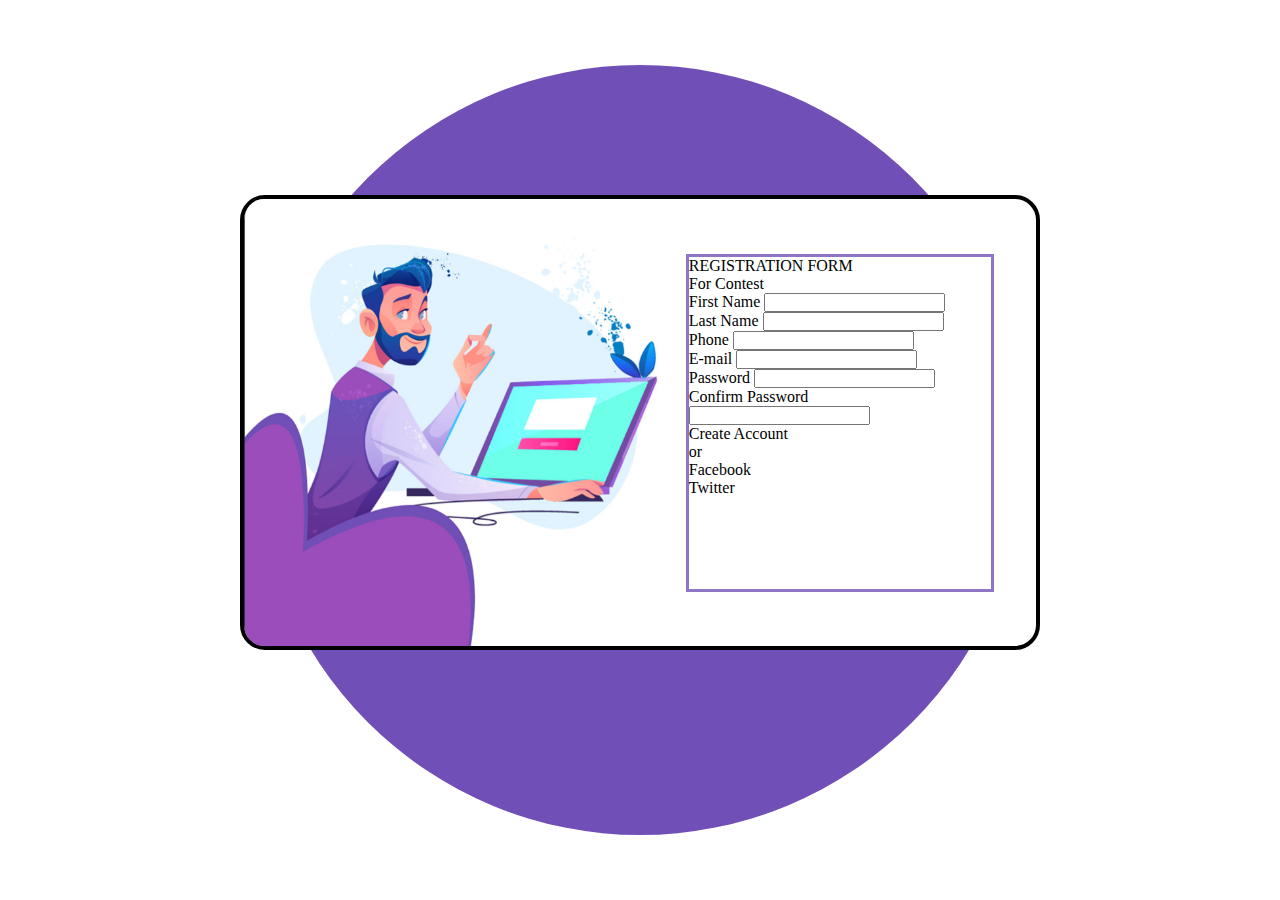
<file: 001.html>
<!DOCTYPE html>
<html lang="en">

<head>
  <meta charset="UTF-8">
  <meta http-equiv="X-UA-Compatible" content="IE=edge">
  <meta name="viewport" content="width=device-width, initial-scale=1.0">
  <link rel="stylesheet" href="style.css">
  <title>Login Page</title>
</head>

<body>
  <div class="form-page">
    <div class="image-box"></div>
    <div class="form-box">
      <div class="inner-box">
        <div class="form-header">
          <p>REGISTRATION FORM</p>
          <span>For Contest</span>
        </div>
        <div class="form-content">
          <div class="form-input">
            <span>First Name</span>
            <input type="text"/>
          </div>
          <div class="form-input">
            <span>Last Name</span>
            <input type="text"/>
          </div>
          <div class="form-input">
            <span>Phone</span>
            <input type="text"/>
          </div>
          <div class="form-input">
            <span>E-mail</span>
            <input type="text"/>
          </div>
          <div class="form-input">
            <span>Password</span>
            <input type="text"/>
          </div>
          <div class="form-input">
            <span>Confirm Password</span>
            <input type="text"/>
          </div>

        </div>
        <div class="form-footer">
          <div class="create-account">Create Account</div>
          <div class="seperator">
            <p>or</p> 
           </div>
          <div class="face-tw">
            <div class="facebook">Facebook</div>
            <div class="twitter">Twitter</div>
          </div>
        </div>
      </div>
    </div>


  </div>
  <div class="back-circle">
    <div class="circle-shadow"></div>
  </div>

</body>
</html>
</file>
<file: style.css>
* {
  margin: 0;
  padding: 0;
  box-sizing: border-box;
}

body{
  height: 100vh;
  display: flex;
  align-items: center;
  justify-content: center;
}

.back-circle{
  height: 770px;
  width: 770px;
  position: absolute;
  background-color: #704FB7;
  border-radius: 50%;
  z-index: -1;
}

.form-page{
  display: flex;
  height: 455px;
  width: 800px;
  position: absolute;
  margin-top: -55px;
  border: 4px solid #000;
  border-radius: 25px;
  background-color: #fff;
}

.image-box{
  height: 100%;
  width: 53%;
  background: url("image.png");
  background-size: cover;
  border-radius: 4.7%;
}


.form-box {
  height: 100%;
  width: 47%;
  
}

.inner-box{
  height: 338px;
  width: 308px;
  position: absolute;
  margin-top: 55px;
  margin-left: 22px;
  border: 3px solid #8e76c4;
}
</file>
